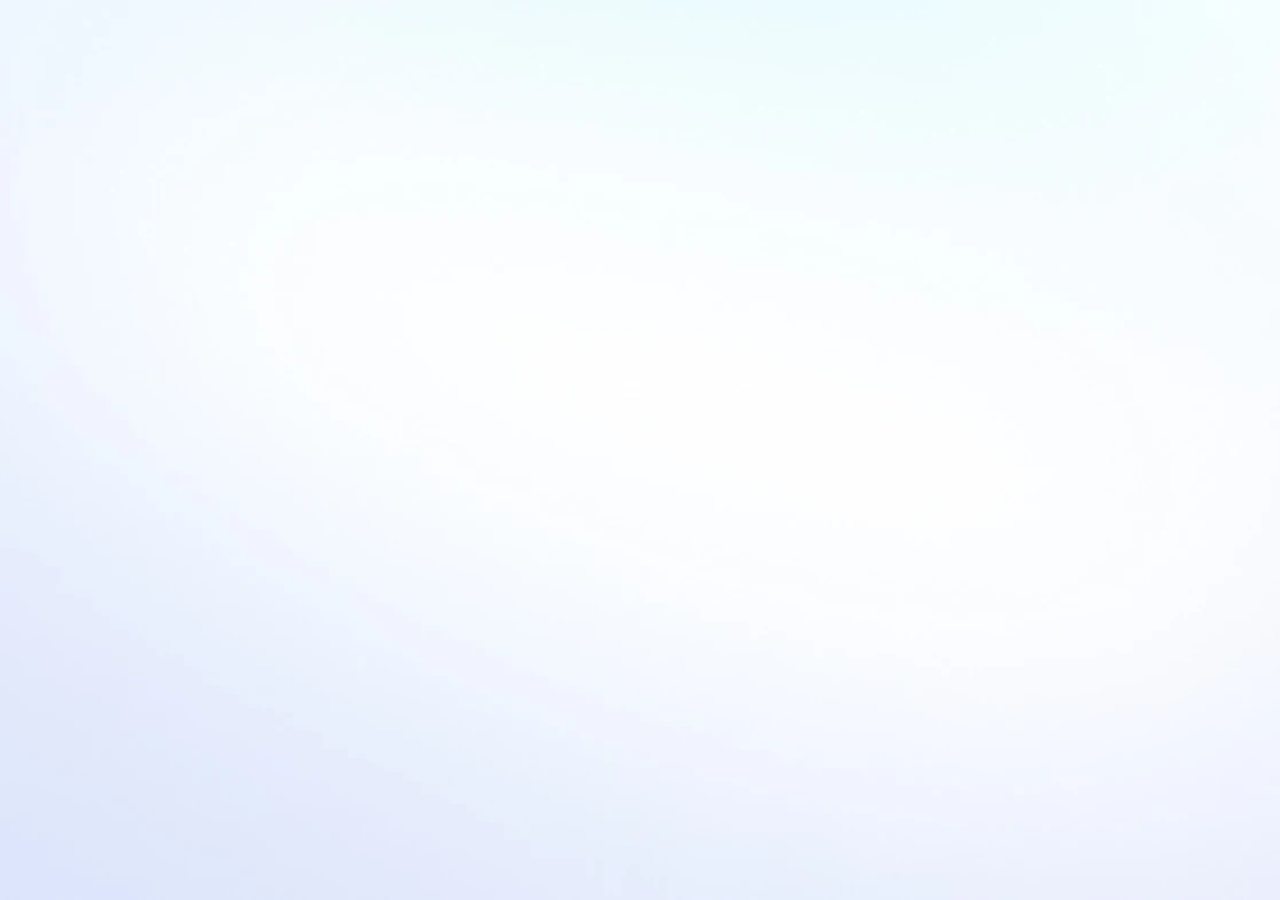
<file: css/index_002.htm>
<!DOCTYPE html>
<html><head>
<meta http-equiv="content-type" content="text/html; charset=UTF-8">
    <meta charset="utf-8">
    <title>desktop-web-renderer</title>
    <meta name="viewport" content="viewport-fit=cover,width=device-width,initial-scale=1,minimum-scale=1,maximum-scale=1,user-scalable=no">
    <style>
      *,
      :after,
      :before {
        -webkit-tap-highlight-color: transparent;
        box-sizing: border-box;
      }

      html {
        height: 100%;
      }

      body {
        -webkit-font-smoothing: antialiased;
        margin: 0;
        overflow: hidden;
        text-size-adjust: 100%;
        height: 100%;
      }

      iframe {
        width: 100%;
        height: 100%;
        position: absolute;
        border: 0;
      }
    </style>
    
  </head>
  <body>
    <desktop-web-renderer><iframe allow="autoplay; camera; microphone" data-cy="studio-wallpaper-iframe" src="index_data_002/index.htm"></iframe></desktop-web-renderer>

</body></html>
</file>
